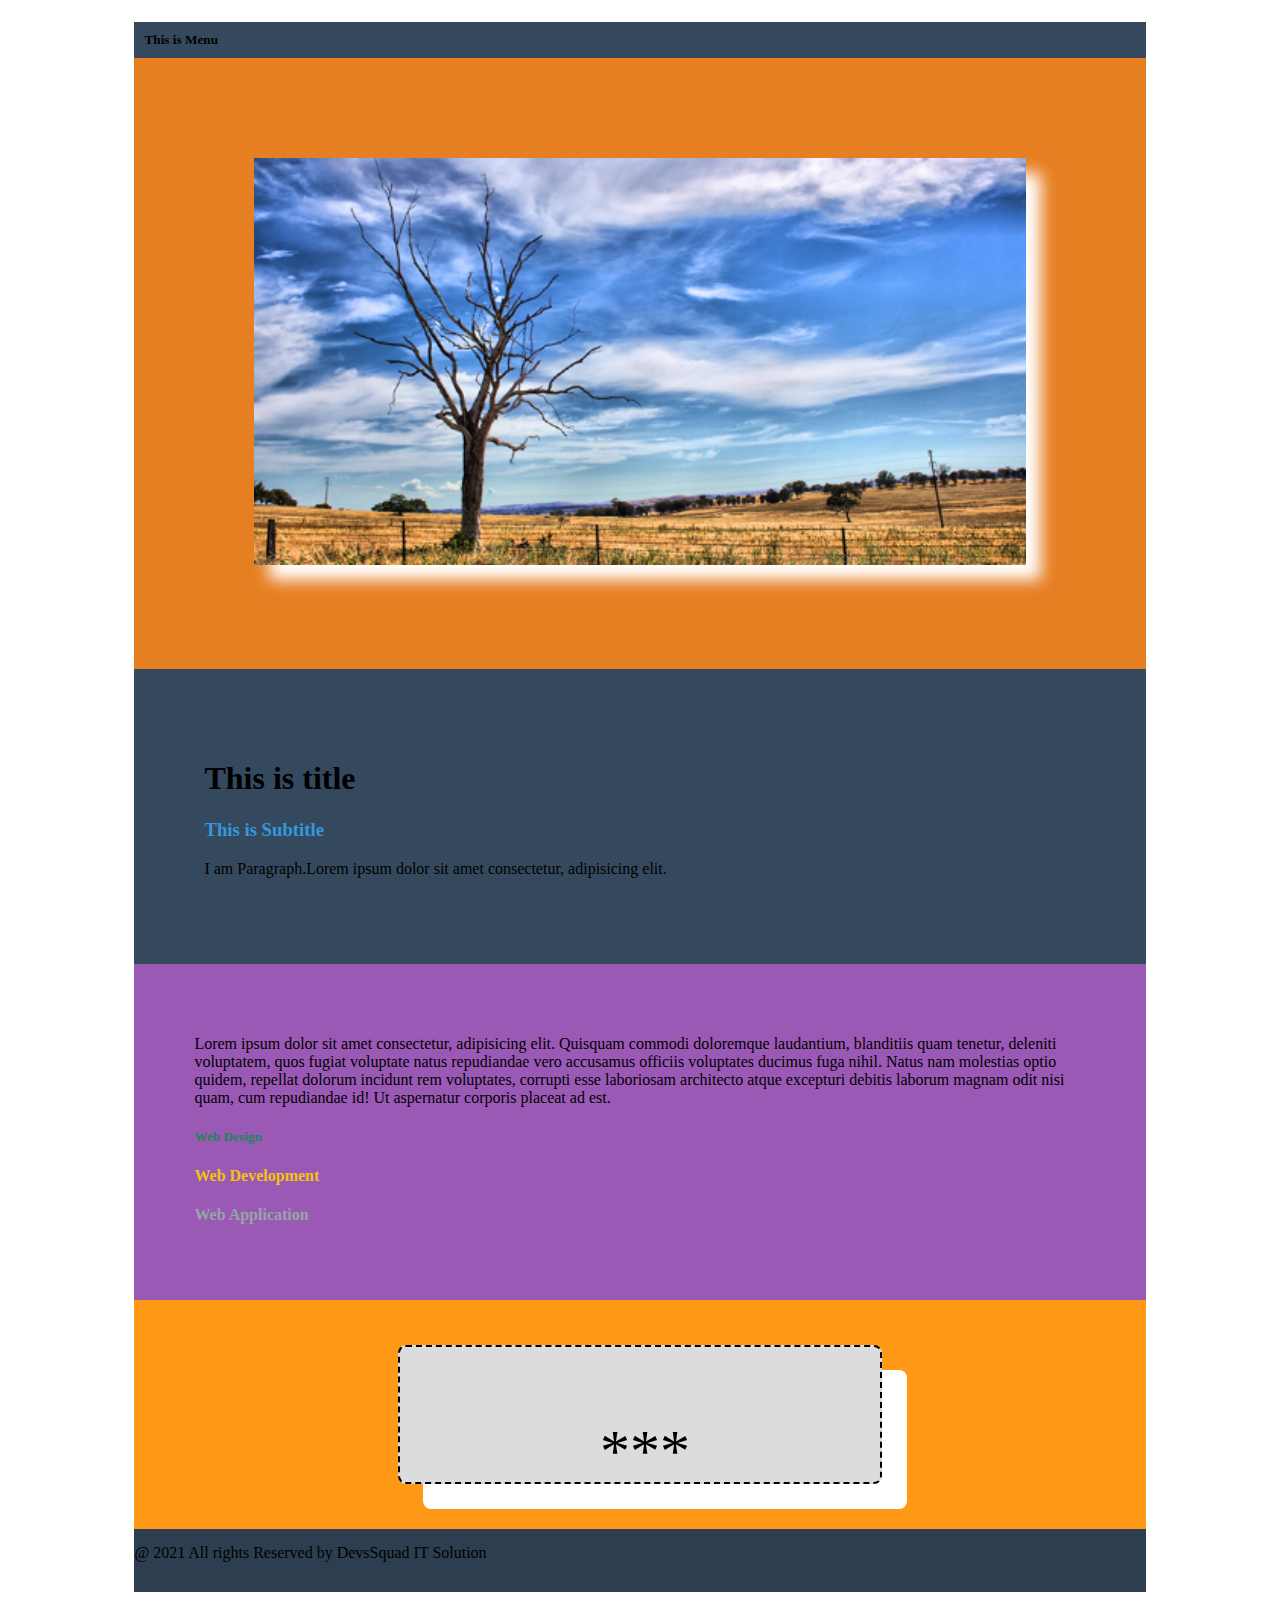
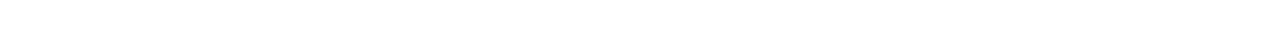
<file: index.html>
<!doctype html>
<html lang="en">
  <head>
    <title>Class 09 Main Assignment</title>
    <!-- Required meta tags -->
    <meta charset="utf-8">
    <meta name="viewport" content="width=device-width, initial-scale=1, shrink-to-fit=no">

    <!-- Bootstrap CSS v5.2.0-beta1 -->
    <link rel="stylesheet" href="https://cdn.jsdelivr.net/npm/bootstrap@5.2.0-beta1/dist/css/bootstrap.min.css"  integrity="sha384-0evHe/X+R7YkIZDRvuzKMRqM+OrBnVFBL6DOitfPri4tjfHxaWutUpFmBp4vmVor" crossorigin="anonymous">
    <!-- Main Css -->
    <link rel="stylesheet" href="style.css">

  </head>
  <body>
     
    <div class="template">
      <!-- Menu Heading Start  -->
      <div class="menu-heading">
        <h5 class="text-center text-white">This is Menu</h5>
      </div>
      <!-- Menu Heading End  -->

      <!-- Hero Section Start  -->
      <div class="hero-ssection">
        <img src="./img.png" alt="">
      </div>
      <!-- Hero Section End  -->

      <!-- Content Section Start   -->
      <div class="content-section text-center">
        <h1 class="text-white mb-4">This is title</h1>
        <h3>This is Subtitle</h3>
        <p class="text-white">I am Paragraph.Lorem ipsum dolor sit amet consectetur, adipisicing elit.</p>
        </div>
        <!-- Content Section End   -->

        <!-- Service Section Start  -->
        <div class="service-section text-center">
          <p class="text-white ">Lorem ipsum dolor sit amet consectetur, adipisicing elit. Quisquam commodi doloremque laudantium, blanditiis quam tenetur, deleniti voluptatem, quos fugiat voluptate natus repudiandae vero accusamus officiis voluptates ducimus fuga nihil. Natus nam molestias optio quidem, repellat dolorum incidunt rem voluptates, corrupti esse laboriosam architecto atque excepturi debitis laborum magnam odit nisi quam, cum repudiandae id! Ut aspernatur corporis placeat ad est.</p>

          <h5>Web Design</h5>
          <h4 class="heading-4">Web Development</h4>
          <h4>Web Application</h4>
        </div>
        <!-- Service Section End  -->

        <!-- Dash Section Start  -->
        <div class="dash-section">
          <div class="dash">
            <p>***</p>
          </div>
        </div>
        <!-- Dash Section End  -->

        <!-- Footer Section Start  -->
        <div class="footer-section text-white text-center">
          <p>@ 2021 All rights Reserved by DevsSquad IT Solution</p>
        </div>
        <!-- Footer Section End  -->

        <div class="video-assignment bg-dark ">
          <a href="video.html" target="_blank">Video Assignment</a>
        </div>

    </div>

  </body>
</html>
</file>
<file: style.css>
.template{
    width: 80%;
    margin: 0 auto;
}
/* Menu Heading Css Start */
div.menu-heading h5{
    background-color: #34495d;
    padding: 10px;
    margin-bottom: 0;
}
/* Menu Heading Css End */

/* Hero Section Css Start  */
.hero-ssection{
    background-color: #e67e22;
    padding: 100px 120px;
}
.hero-ssection img {
    width: 100%;
    box-shadow: 15px 15px 15px #fff;
}
/* Hero Section Css End  */

/* content-section Css Start  */
.content-section{
    background-color: #34495e;
    padding: 70px;
}
.content-section h3{
    color: #3498db;
}
/* content-section Css End  */

/* Service Section Css Start */
.service-section{
    background-color: #9b59b6;
    padding: 55px 60px; 
}

.service-section h5{
    color: #198754;
}
.service-section .heading-4{
    color: #f1c40f;
}
.service-section h4{
    color: #95a5a6;
}
/* Service Section Css End */

/* Dash Section Css Start */
.dash-section{
    background-color: #ff9814;
    padding: 45px 260px;
}
.dash{
    background-color: #dcdcdc;
    width: 480px;
    height: 135px;
    margin: auto;
    border: 2px dashed black;
    box-shadow: 25px 25px #fff;
    border-radius: 8px;
}
.dash p {
    font-size: 60px;
    font-weight: 500;
    padding: 10px 200px 80px 200px;
}
/* Dash Section Css End */

/* Footer Section Css Start  */
.footer-section{
    background-color: #2c3e50;
    
}
.footer-section p{
    padding: 15px 0 30px 0;
    margin: 0;
}
/* Footer Section Css End  */

.video-assignment a{
    color: #fff;
    padding: 15px;
    text-align: center;
    font-size: 20px;
    display: block;
    text-decoration: none;
    text-transform: capitalize;
}
</file>
